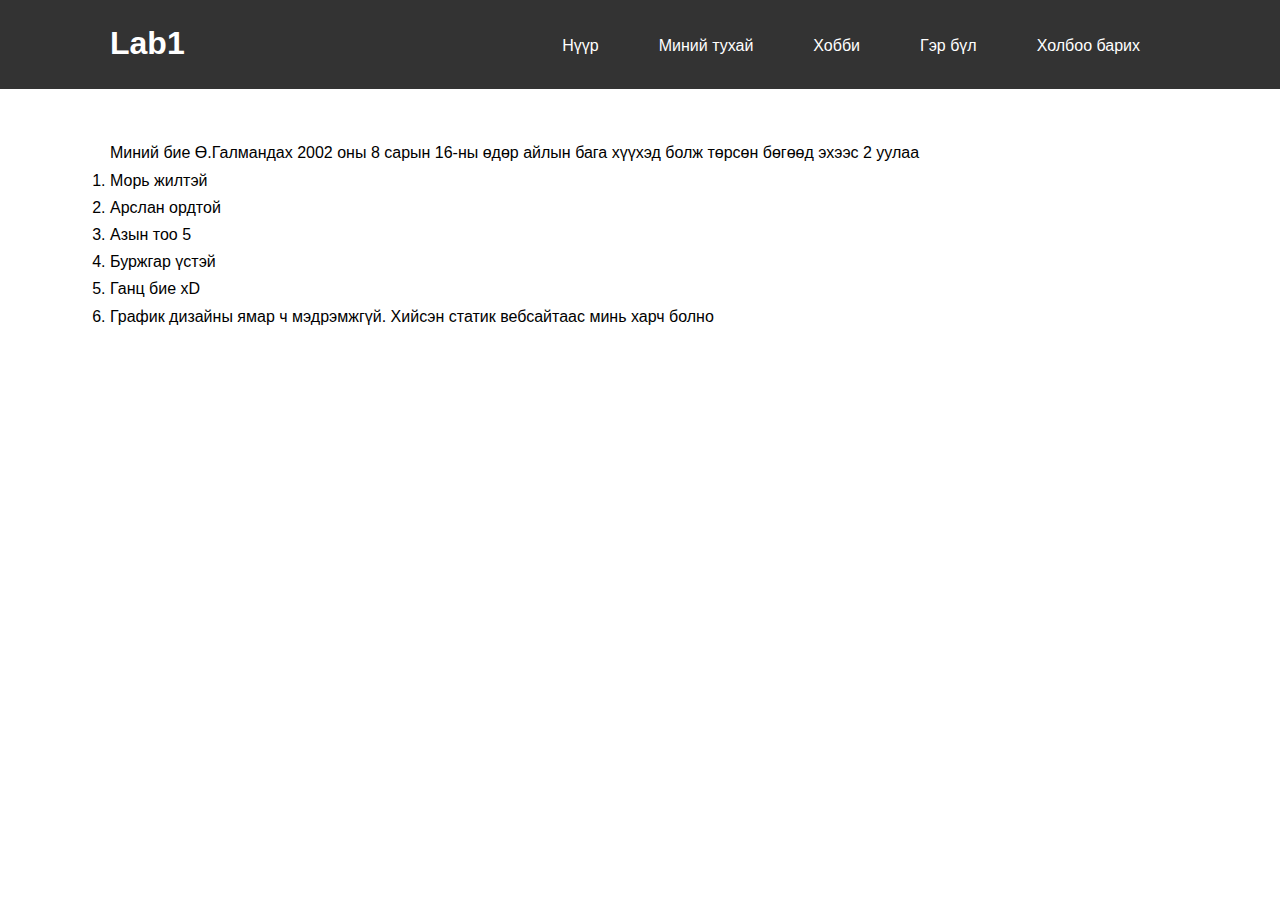
<file: about.html>
<!DOCTYPE html>
<html lang="en">
<head>
    <meta charset="UTF-8">
    <meta http-equiv="X-UA-Compatible" content="IE=edge">
    <meta name="viewport" content="width=device-width, initial-scale=1.0">
    <link rel="stylesheet" href="css/style.css">
    <title>Lab 1</title>
</head>
<body>
    <header>
        <nav id="navbar">
            <div class="container">
                <h1>Lab1</h1> 
                <ul>
                    <li><a  href="index.html">Нүүр</a></li>
                    <li><a clas="current" href="about.html">Миний тухай</a></li>
                    <li><a href="hobby.html">Хобби</a></li>
                    <li><a href="family.html">Гэр бүл</a></li>
                    <li><a href="contact.html">Холбоо барих</a></li>
                </ul>
            </div>
        </nav>
    </header>
    <div id="p" class="container">
        <p> Миний бие Ө.Галмандах 2002 оны 8 сарын 16-ны өдөр айлын бага хүүхэд болж төрсөн бөгөөд эхээс 2 уулаа</p>
        <ol>
            <li>Морь жилтэй</li>
            <li>Арслан ордтой</li>
            <li>Азын тоо 5</li>
            <li>Буржгар үстэй</li>
            <li>Ганц бие xD</li>
            <li>График дизайны ямар ч мэдрэмжгүй. Хийсэн статик вебсайтаас минь харч болно</li>
        </ol>
        <p></p>
    </div>

</body>
</html>
</file>
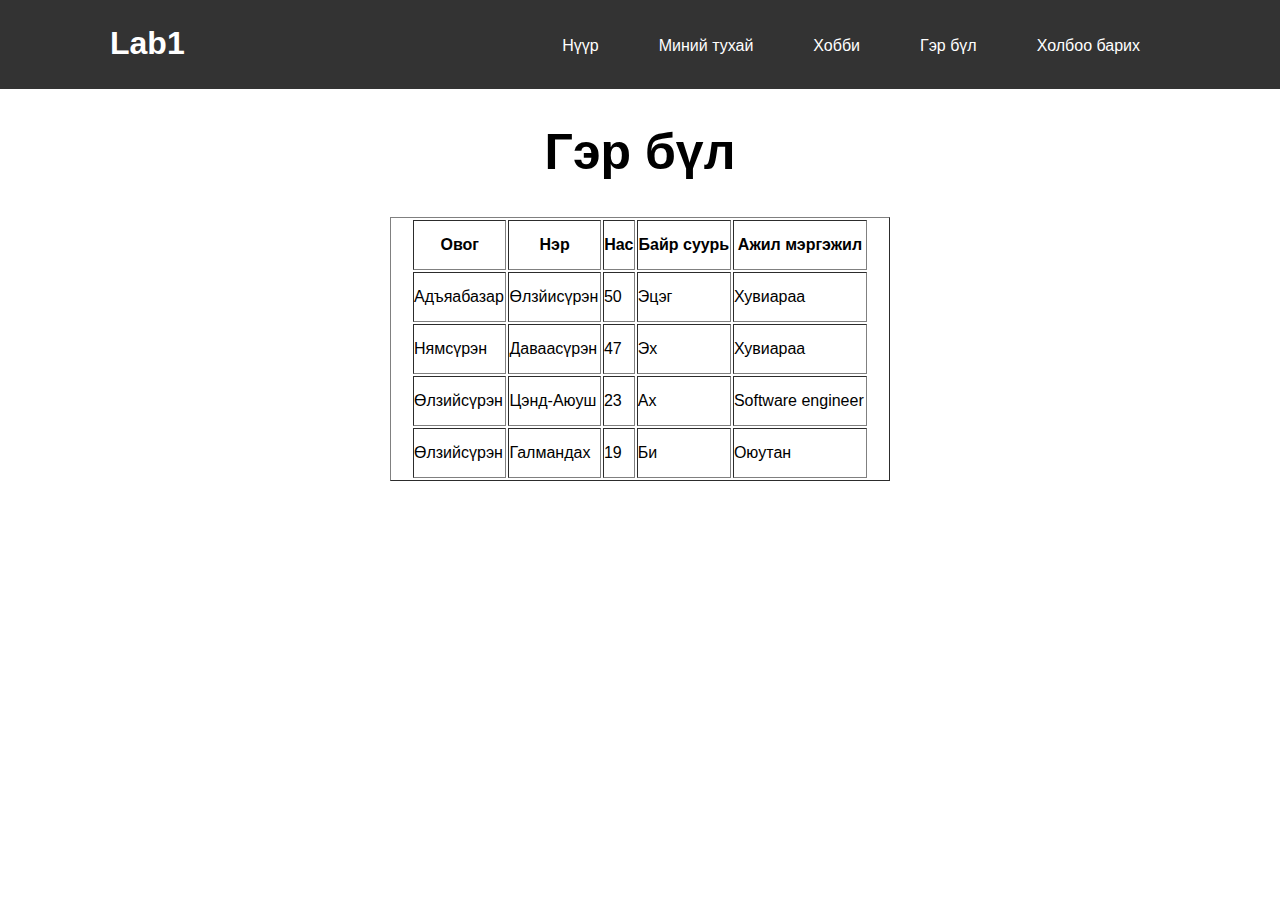
<file: family.html>
<!DOCTYPE html>
<html lang="en">
<head>
    <meta charset="UTF-8">
    <meta http-equiv="X-UA-Compatible" content="IE=edge">
    <meta name="viewport" content="width=device-width, initial-scale=1.0">
    <link rel="stylesheet" href="css/style.css">
    <title>Lab 1</title>
</head>
<body>
    <header>
        <nav id="navbar">
            <div class="container">
                <h1>Lab1</h1> 
                <ul>
                    <li><a clas="current" href="index.html">Нүүр</a></li>
                    <li><a href="about.html">Миний тухай</a></li>
                    <li><a href="hobby.html">Хобби</a></li>
                    <li><a href="family.html">Гэр бүл</a></li>
                    <li><a href="contact.html">Холбоо барих</a></li>
                </ul>
            </div>
        </nav>
    </header>
    <table id="table"class="container" border="1">
        <Caption class="up"><strong><p>Гэр бүл</p></strong></Caption>
        <thead>
            <tr>
                <th>Овог</th>
                <th>Нэр</th>
                <th>Нас</th>
                <th>Байр суурь</th>
                <th>Ажил мэргэжил</th>
            </tr>
        </thead>
        <tbody>
            <tr>
                <td>Адъяабазар </td>
                <td>Өлзйисүрэн</td>
                <td>50</td>
                <td>Эцэг</td>
                <td>Хувиараа</td>
            </tr>
            <tr>
                <td>Нямсүрэн</td>
                <td>Даваасүрэн</td>
                <td>47</td>
                <td>Эх</td>
                <td>Хувиараа</td>
            </tr>
            <tr>
                <td>Өлзийсүрэн</td>
                <td>Цэнд-Аюуш</td>
                <td>23</td>
                <td>Ах</td>
                <td>Software engineer</td>
            </tr>
            <tr>
                <td>Өлзийсүрэн</td>
                <td>Галмандах</td>
                <td>19</td>
                <td>Би</td>
                <td>Оюутан</td>
            </tr>
        </tbody>
        
    </table>
    
</body>
</html>
</file>
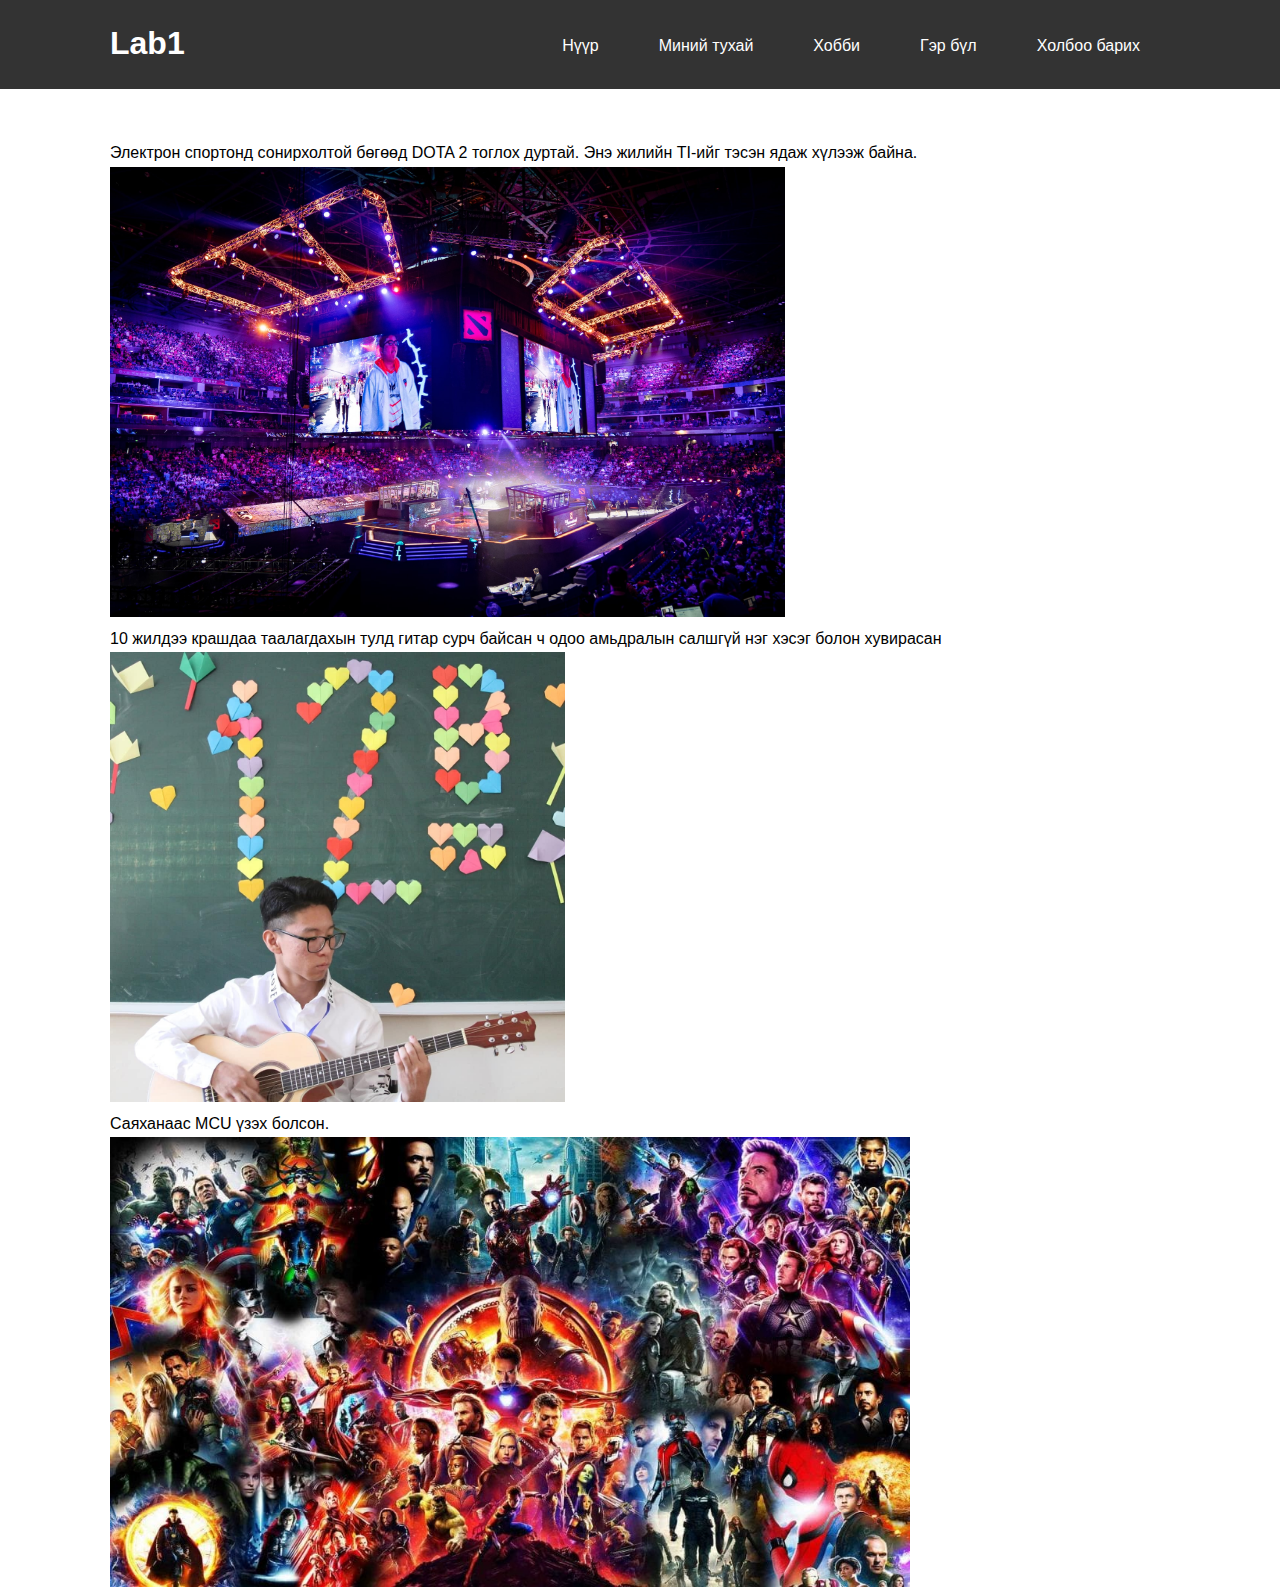
<file: hobby.html>
<!DOCTYPE html>
<html lang="en">
<head>
    <meta charset="UTF-8">
    <meta http-equiv="X-UA-Compatible" content="IE=edge">
    <meta name="viewport" content="width=device-width, initial-scale=1.0">
    <link rel="stylesheet" href="css/style.css">
    <title>Lab 1 </title>
</head>
<body>
    <header>
        <nav id="navbar">
            <div class="container">
                <h1>Lab1</h1> 
                <ul>
                    <li><a  href="index.html">Нүүр</a></li>
                    <li><a clas="current" href="about.html">Миний тухай</a></li>
                    <li><a href="hobby.html">Хобби</a></li>
                    <li><a href="family.html">Гэр бүл</a></li>
                    <li><a href="contact.html">Холбоо барих</a></li>
                </ul>
            </div>
        </nav>
    </header>
    <div id="h"class="container">
        <ul>
            <li>Электрон спортонд сонирхолтой бөгөөд DOTA 2 тоглох дуртай. Энэ жилийн TI-ийг тэсэн ядаж хүлээж байна.</li>
            <li ><img class="height"src="/img/dota.jpg" alt="TI зураг"></li>
            <li>10 жилдээ крашдаа таалагдахын тулд гитар сурч байсан ч одоо амьдралын салшгүй нэг хэсэг болон хувирасан</li>
            <li><img src="img/зжү.jpg" alt="гитартай зураг"></li>
            <li>Саяханаас MCU үзэх болсон.</li>
            <li><img src="/img/mcu.jpg" alt="mcu picture"></li>
            <li></li>
        </ul>
        
        
    </div>
    
</body>
</html>
</file>
<file: css/style.css>
* {
    padding: 0;
    margin: 0;
    box-sizing: border-box;
}

html , body {
    font-family: 'Segoe UI', Tahoma, Geneva, Verdana, sans-serif;
    line-height: 1.7em;
}
a {
    text-decoration: none;
}
.container {
    margin: auto;
    max-width: 1100px;
    overflow: auto;
    padding: 0px 20px;
}

/*  navbar  */

#navbar {
    background: #333;
    color: #fff;
}

#navbar a {
    color: #fff;
    
}


ul {
    list-style: none;
}

#navbar ul {
    float: right;
}

#navbar ul li {
    float: left;
    padding: 10px;
    margin-top: -35px;
    padding-bottom: 30px;
}
#navbar h1 {
    margin-top: 30px;
}

#showcase {
    background: url('https://lucifer-t.github.io/i.github.io/img/hello.jpg');
    height: 645px;
}

#navbar ul li a:hover,
#navbar ul li a.curent{
    background: #555;
    color: orange;
}

#navbar ul li a {
    padding: 20px;
}

/* about me */

#p {
    padding-top: 50px;   
}

#h {
    padding-top: 50px;
}
/* hobby*/
#h img{
    height: 450px;
}
/* family */
#table {
    margin-top: 50px;
    width: 500px;
    
}
#table tr {
    height: 50px;

}
.up p {
    font-size: 50px;
    padding-bottom: 50px;
}
/* contact*/
.cntr{
    position: absolute;
    top: 60%;
    left: 50%;
    transform: translate(-50%, -50%);
}

.btn {
    width: 250px;
    color: red;
    border: 5px solid red;
    font-size: 25px;
    text-align: center;
    padding: 30px;
    text-transform: uppercase;
    letter-spacing: 5px;
    cursor: pointer;
    border-radius: 100px;
    transition: 1.5s;
    margin-top: 20px;
}

.btn:hover {
    box-shadow: 0 5px 50px 0 red inset, 0 5px 50px 0 red,0 5px 50px 0 red inset, 
                0 5px 50px 0 red !important ;
    text-shadow: 0 0 5px red !important;
}

.cnt{
    margin-bottom: 30px;
}
</file>
